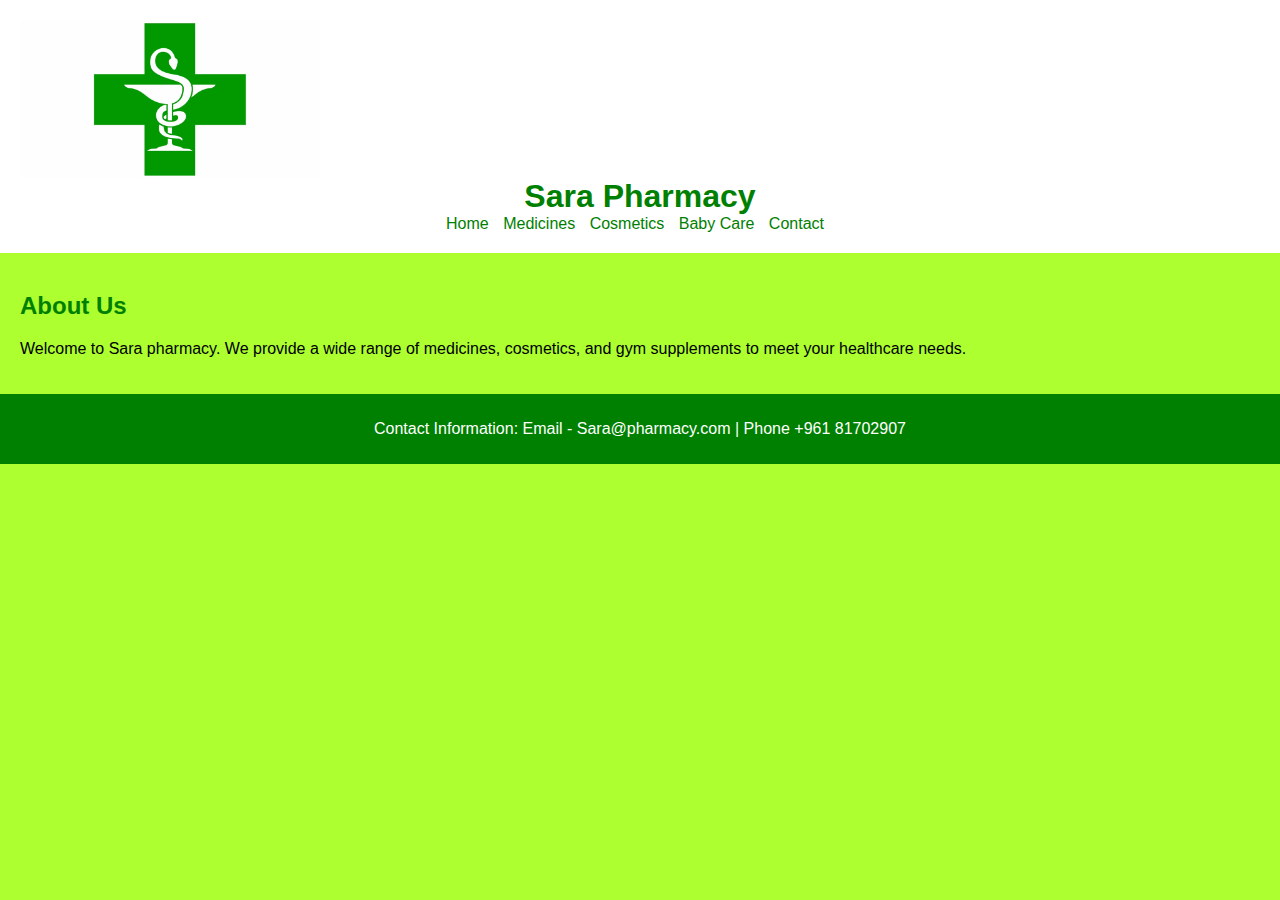
<file: index.html>
<!DOCTYPE html>
<html>
<head>
  <title>Sara Pharmacy</title>
  <link rel="stylesheet" type="text/css" href="styles.css">
  
</head>
<body>
  <header>

    <div class="logo">
      <img src="Logo-Pharmacie.jpg" alt="Logo">
    </div>

    <h1> Sara Pharmacy</h1>
    <nav>
      <ul>
        <li><a href="index.html">Home</a></li>
        <li><a href="medicines.html">Medicines</a></li>
        <li><a href="cosmetics.html">Cosmetics</a></li>
        <li><a href="Baby Care.html">Baby Care</a></li>
        <li><a href="contact.html">Contact</a></li>
      </ul>
    </nav>
  </header>

  

  <section>
    <h2>About Us</h2>
    <p>Welcome to Sara pharmacy. We provide a wide range of medicines, cosmetics, and gym supplements to meet your healthcare needs.</p>
  </section>

  <footer>
    <p>Contact Information: Email - Sara@pharmacy.com | Phone +961 81702907</p>
  </footer>
  
</body>
</html>
</file>
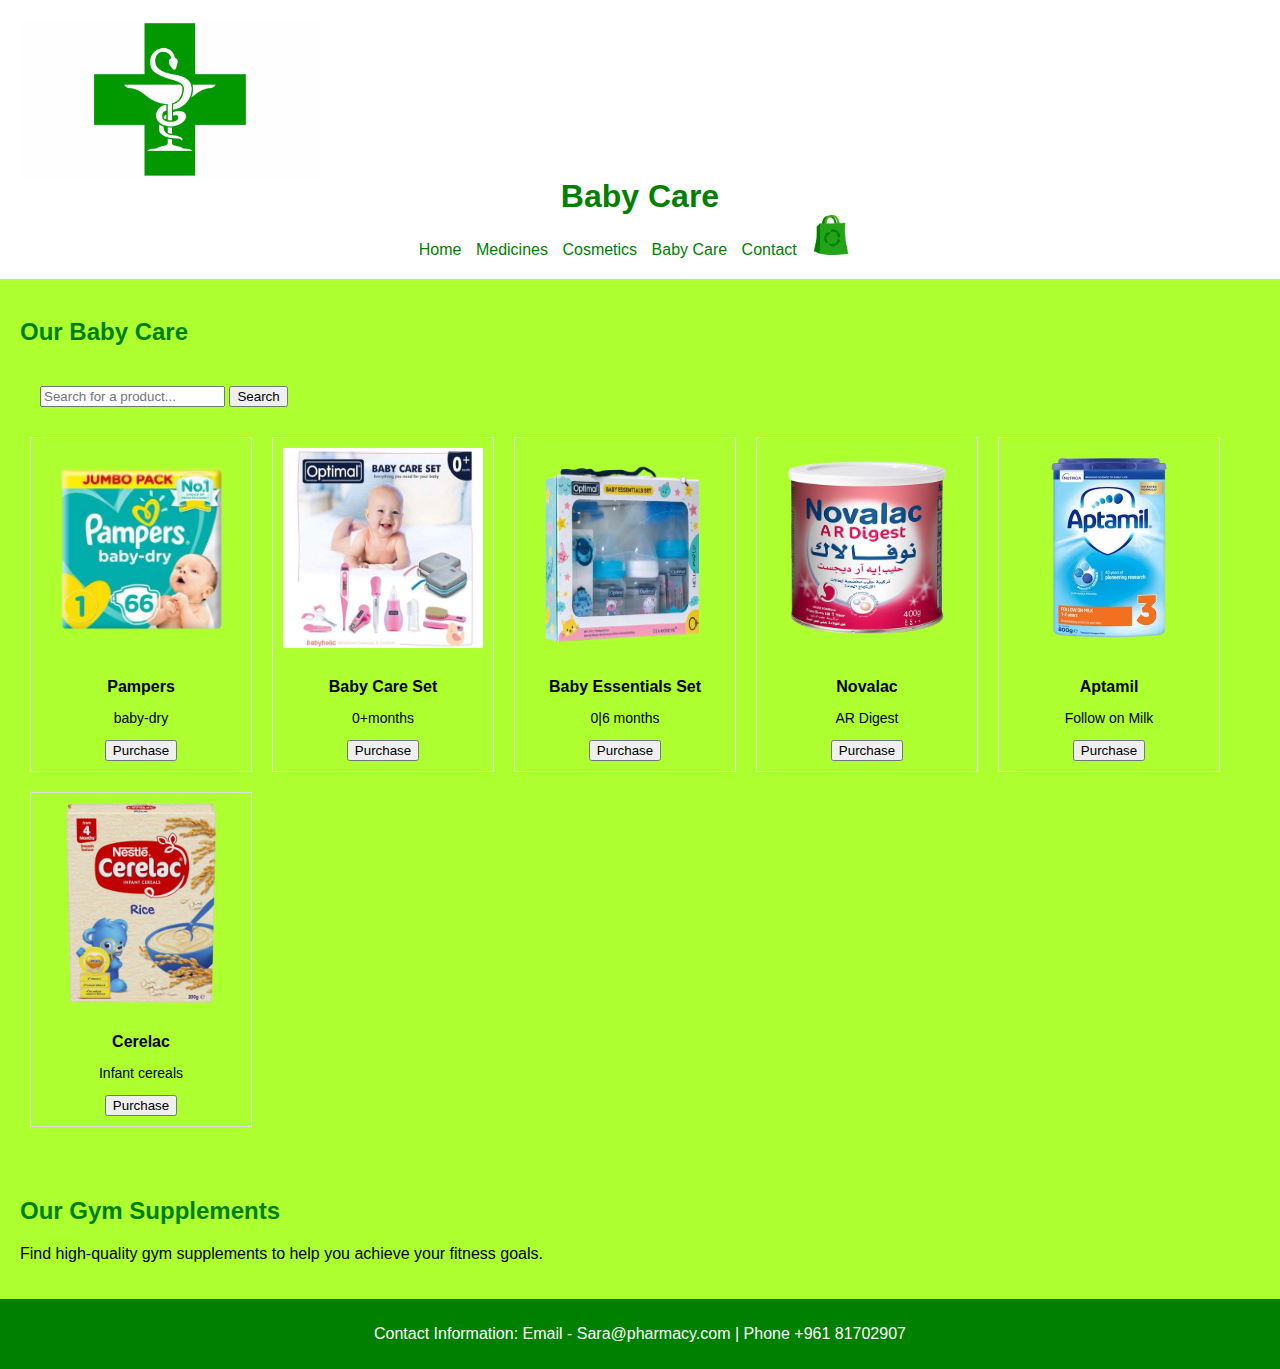
<file: Baby Care.html>
<!DOCTYPE html>
<html>
<head>
  <title>Baby Care</title>
  <link rel="stylesheet" type="text/css" href="styles.css">
  
  <script>
    function searchProducts() {
      var input = document.getElementById("search-input");
      var filter = input.value.toUpperCase();
      var products = document.getElementsByClassName("product");

      for (var i = 0; i < products.length; i++) {
        var name = products[i].getElementsByClassName("product-info")[0].getElementsByTagName("h3")[0];
        var description = products[i].getElementsByClassName("product-info")[0].getElementsByTagName("p")[0];

        if (name.innerHTML.toUpperCase().indexOf(filter) > -1 || description.innerHTML.toUpperCase().indexOf(filter) > -1) {
          products[i].style.display = "";
        } else {
          products[i].style.display = "none";
        }
      }
    }

    var shoppingBag = [];

  function addToBag(product) {
    shoppingBag.push(product);
    updateBagCount();
    updateBagItems();
    openShoppingBagPage();
  }

  function removeFromBag(index) {
    shoppingBag.splice(index, 1);
    updateBagCount();
    updateBagItems();
  }

  function updateBagCount() {
    var bagCount = document.getElementById("bag-count");
    bagCount.innerText = shoppingBag.length;
  }

  function updateBagItems() {
    var bagItems = document.getElementById("bag-items");
    bagItems.innerHTML = "";
    for (var i = 0; i < shoppingBag.length; i++) {
      var item = document.createElement("div");
      item.innerText = shoppingBag[i];
      var removeButton = document.createElement("button");
      removeButton.innerText = "Remove";
      removeButton.setAttribute("onclick", "removeFromBag(" + i + ")");
      item.appendChild(removeButton);
      bagItems.appendChild(item);
    }
  }
  

  </script>

</head>
<body>
  <header>

    <div class="logo">
      <img src="Logo-Pharmacie.jpg" alt="Logo">
    </div>

    <h1>Baby Care</h1>
    <nav>
      <ul>
        <li><a href="index.html">Home</a></li>
        <li><a href="medicines.html">Medicines</a></li>
        <li><a href="cosmetics.html">Cosmetics</a></li>
        <li><a href="Baby Care.html">Baby Care</a></li>
        <li><a href="contact.html">Contact</a></li>

        <li class="shopping-bag">
          <a href="shopping-bag.html">
            <img src="shoppingbaggreen.png" alt="Shopping Bag">
            <span id="bag-count"></span>
          </a>
        </li>

      </ul>
    </nav>
  </header>

  <section>
    <h2>Our Baby Care</h2>

    <section>
      <div class="search-container">
        <input type="text" id="search-input" placeholder="Search for a product...">
        <button type="button" onclick="searchProducts()"> Search</button>
      </div>
    </section>

    <div class="product-container">
      <div class="product">
        <img src="Pampers-removebg-preview.png" alt="Product 1">
        <div class="product-info">
          <h3>Pampers</h3>
          <p>baby-dry</p>
          <button onclick="addToBag('Product 1')">Purchase</button>
        </div>
      </div>
      <div class="product">
        <img src="Baby Care Set.JPG" alt="Product 2">
        <div class="product-info">
          <h3>Baby Care Set</h3>
          <p>0+months</p>
          <button onclick="addToBag('Product 1')">Purchase</button>
        </div>
      </div>
      <div class="product">
        <img src="Baby_Essentials_Set-removebg-preview.png" alt="Product 2">
        <div class="product-info">
          <h3>Baby Essentials Set</h3>
          <p>0|6 months</p>
          <button onclick="addToBag('Product 1')">Purchase</button>
        </div>
      </div>
      <div class="product">
        <img src="Novalac-removebg-preview.png" alt="Product 2">
        <div class="product-info">
          <h3>Novalac</h3>
          <p>AR Digest</p>
          <button onclick="addToBag('Product 1')">Purchase</button>
        </div>
      </div>
      <div class="product">
        <img src="Aptamil-removebg-preview.png" alt="Product 2">
        <div class="product-info">
          <h3>Aptamil</h3>
          <p>Follow on Milk</p>
          <button onclick="addToBag('Product 1')">Purchase</button>
        </div>
      </div>
      <div class="product">
        <img src="Cerelac-removebg-preview.png" alt="Product 2">
        <div class="product-info">
          <h3>Cerelac</h3>
          <p>Infant cereals</p>
          <button onclick="addToBag('Product 1')">Purchase</button>
        </div>
      </div>
      
    </div>
  </section>

  <section>
    <h2>Our Gym Supplements</h2>
    <p>Find high-quality gym supplements to help you achieve your fitness goals.</p>
  </section>

  <footer>
    <p>Contact Information: Email - Sara@pharmacy.com | Phone +961 81702907</p>
  </footer>

</body>
</html>
</file>
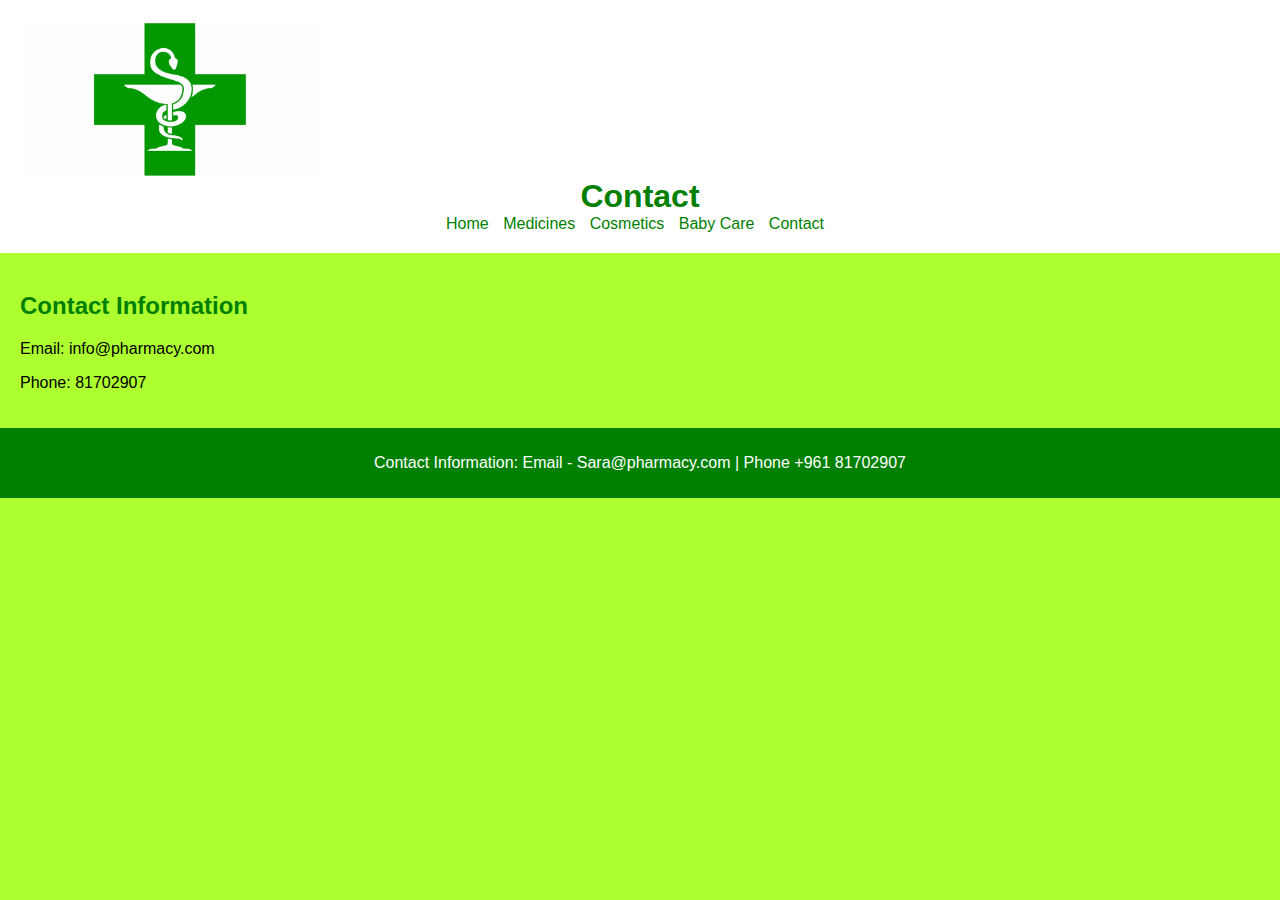
<file: contact.html>
<!DOCTYPE html>
<html>
<head>
  <title>Contact</title>
  <link rel="stylesheet" type="text/css" href="styles.css">
</head>
<body>
  <header>

    <div class="logo">
      <img src="Logo-Pharmacie.jpg" alt="Logo">
    </div>

    <h1>Contact</h1>
    <nav>
      <ul>
        <li><a href="index.html">Home</a></li>
        <li><a href="medicines.html">Medicines</a></li>
        <li><a href="cosmetics.html">Cosmetics</a></li>
        <li><a href="Baby Care.html">Baby Care</a></li>
        <li><a href="contact.html">Contact</a></li>
      </ul>
    </nav>
  </header>

  <section>
    <h2>Contact Information</h2>
    <p>Email: info@pharmacy.com</p>
    <p>Phone: 81702907</p>
  </section>

  <footer>
    <p>Contact Information: Email - Sara@pharmacy.com | Phone +961 81702907</p>
  </footer>
  
</body>
</html>
</file>
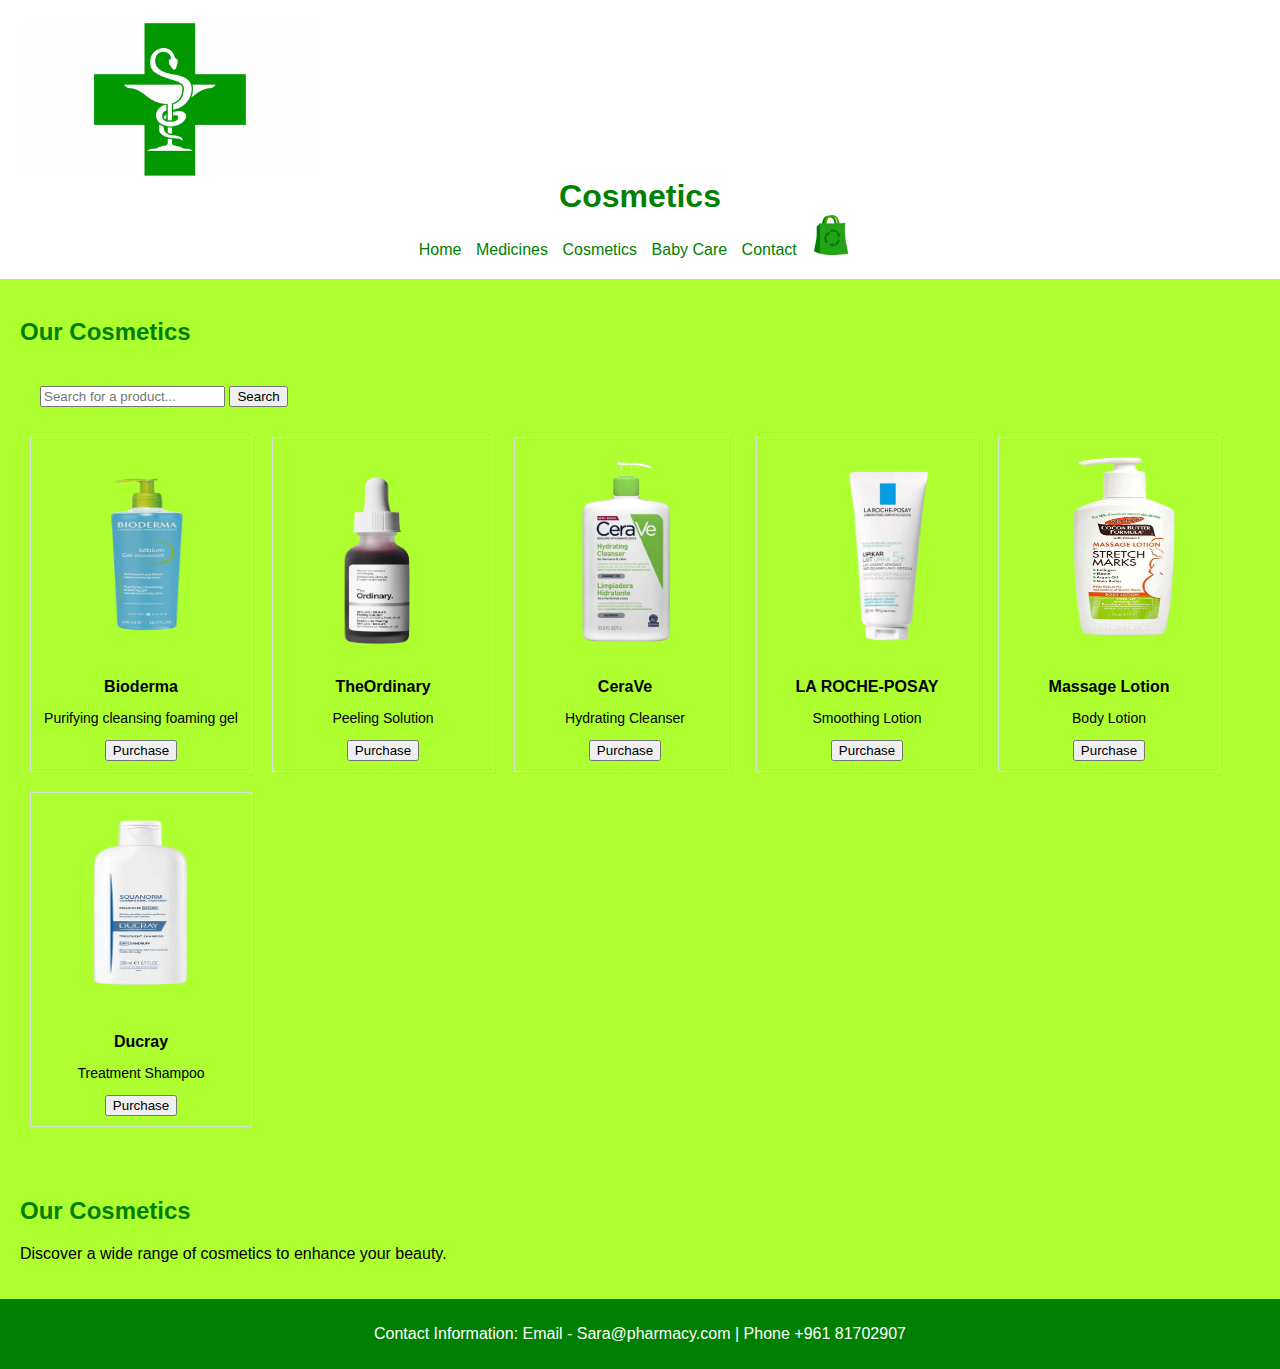
<file: cosmetics.html>
<!DOCTYPE html>
<html>
<head>
  <title>Cosmetics</title>
  <link rel="stylesheet" type="text/css" href="styles.css">

  <script>
    function searchProducts() {
      var input = document.getElementById("search-input");
      var filter = input.value.toUpperCase();
      var products = document.getElementsByClassName("product");

      for (var i = 0; i < products.length; i++) {
        var name = products[i].getElementsByClassName("product-info")[0].getElementsByTagName("h3")[0];
        var description = products[i].getElementsByClassName("product-info")[0].getElementsByTagName("p")[0];

        if (name.innerHTML.toUpperCase().indexOf(filter) > -1 || description.innerHTML.toUpperCase().indexOf(filter) > -1) {
          products[i].style.display = "";
        } else {
          products[i].style.display = "none";
        }
      }
    }

    var shoppingBag = [];

  function addToBag(product) {
    shoppingBag.push(product);
    updateBagCount();
    updateBagItems();
    openShoppingBagPage();
  }

  function removeFromBag(index) {
    shoppingBag.splice(index, 1);
    updateBagCount();
    updateBagItems();
  }

  function updateBagCount() {
    var bagCount = document.getElementById("bag-count");
    bagCount.innerText = shoppingBag.length;
  }

  function updateBagItems() {
    var bagItems = document.getElementById("bag-items");
    bagItems.innerHTML = "";
    for (var i = 0; i < shoppingBag.length; i++) {
      var item = document.createElement("div");
      item.innerText = shoppingBag[i];
      var removeButton = document.createElement("button");
      removeButton.innerText = "Remove";
      removeButton.setAttribute("onclick", "removeFromBag(" + i + ")");
      item.appendChild(removeButton);
      bagItems.appendChild(item);
    }
  }

  
  </script>
  
</head>
<body>
  <header>

    <div class="logo">
      <img src="Logo-Pharmacie.jpg" alt="Logo">
    </div>

    <h1>Cosmetics</h1>
    <nav>
      <ul>
        <li><a href="index.html">Home</a></li>
        <li><a href="medicines.html">Medicines</a></li>
        <li><a href="cosmetics.html">Cosmetics</a></li>
        <li><a href="Baby Care.html">Baby Care</a></li>
        <li><a href="contact.html">Contact</a></li>

        <li class="shopping-bag">
          <a href="shopping-bag.html">
            <img src="shoppingbaggreen.png" alt="Shopping Bag">
            <span id="bag-count"></span>
          </a>
        </li>
        

      </ul>
    </nav>
  </header>

  <section>
    <h2>Our Cosmetics</h2>

    <section>
      <div class="search-container">
        <input type="text" id="search-input" placeholder="Search for a product...">
        <button type="button" onclick="searchProducts()"> Search</button>
      </div>
    </section>

    <div class="product-container">
      <div class="product">
        <img src="Bioderma-removebg-preview.png" alt="Product 1">
        <div class="product-info">
          <h3>Bioderma</h3>
          <p>Purifying cleansing foaming gel</p>
          <button onclick="addToBag('Product 1')">Purchase</button>
        </div>
      </div>
      <div class="product">
        <img src="TheOrdinary-removebg-preview.png" alt="Product 2">
        <div class="product-info">
          <h3>TheOrdinary</h3>
          <p>Peeling Solution</p>
          <button onclick="addToBag('Product 1')">Purchase</button>
        </div>
      </div>
      <div class="product">
        <img src="CeraVe-removebg-preview.png" alt="Product 2">
        <div class="product-info">
          <h3>CeraVe</h3>
          <p>Hydrating Cleanser</p>
          <button onclick="addToBag('Product 1')">Purchase</button>
        </div>
      </div>
      <div class="product">
        <img src="LA_ROCHE-POSAY-removebg-preview.png" alt="Product 2">
        <div class="product-info">
          <h3>LA ROCHE-POSAY</h3>
          <p>Smoothing Lotion</p>
          <button onclick="addToBag('Product 1')">Purchase</button>
        </div>
      </div>
      <div class="product">
        <img src="Massage_Lotion-removebg-preview.png" alt="Product 2">
        <div class="product-info">
          <h3>Massage Lotion</h3>
          <p>Body Lotion</p>
          <button onclick="addToBag('Product 1')">Purchase</button>
        </div>
      </div>
      <div class="product">
        <img src="Ducray-removebg-preview.png" alt="Product 2">
        <div class="product-info">
          <h3>Ducray</h3>
          <p>Treatment Shampoo</p>
          <button onclick="addToBag('Product 1')">Purchase</button>
        </div>
      </div>

     
    </div>

    
  </section>

  <section>
    <h2>Our Cosmetics</h2>
    <p>Discover a wide range of cosmetics to enhance your beauty.</p>
  </section>

  <footer>
    <p>Contact Information: Email - Sara@pharmacy.com | Phone +961 81702907</p>
  </footer>
  
</body>
</html>
</file>
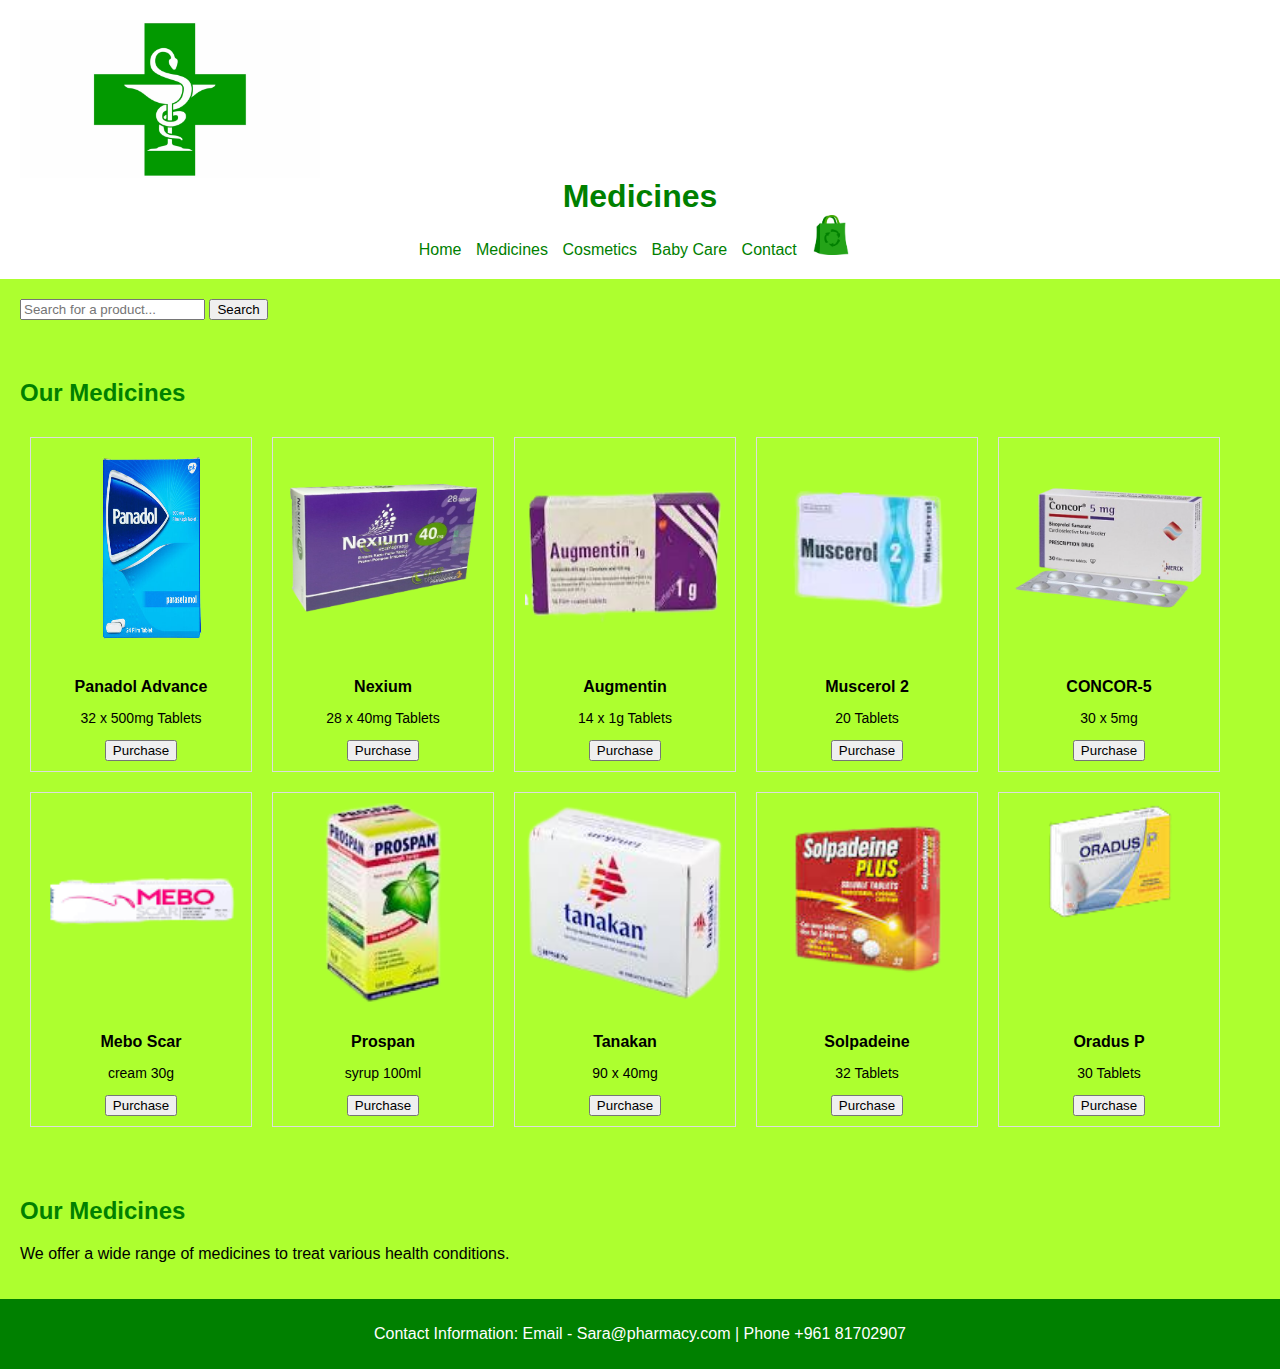
<file: medicines.html>
<!DOCTYPE html>
<html>
<head>
  <title>Medicines</title>
  <link rel="stylesheet" type="text/css" href="styles.css">

  <script>
    function searchProducts() {
      var input = document.getElementById("search-input");
      var filter = input.value.toUpperCase();
      var products = document.getElementsByClassName("product");

      for (var i = 0; i < products.length; i++) {
        var name = products[i].getElementsByClassName("product-info")[0].getElementsByTagName("h3")[0];
        var description = products[i].getElementsByClassName("product-info")[0].getElementsByTagName("p")[0];

        if (name.innerHTML.toUpperCase().indexOf(filter) > -1 || description.innerHTML.toUpperCase().indexOf(filter) > -1) {
          products[i].style.display = "";
        } else {
          products[i].style.display = "none";
        }
      }
    }

    var shoppingBag = [];

  function addToBag(product) {
    shoppingBag.push(product);
    updateBagCount();
    updateBagItems();
    openShoppingBagPage();
  }

  function removeFromBag(index) {
    shoppingBag.splice(index, 1);
    updateBagCount();
    updateBagItems();
  }

  function updateBagCount() {
    var bagCount = document.getElementById("bag-count");
    bagCount.innerText = shoppingBag.length;
  }

  function updateBagItems() {
    var bagItems = document.getElementById("bag-items");
    bagItems.innerHTML = "";
    for (var i = 0; i < shoppingBag.length; i++) {
      var item = document.createElement("div");
      item.innerText = shoppingBag[i];
      var removeButton = document.createElement("button");
      removeButton.innerText = "Remove";
      removeButton.setAttribute("onclick", "removeFromBag(" + i + ")");
      item.appendChild(removeButton);
      bagItems.appendChild(item);
    }
  }

 

  </script>

  

</head>
<body>
  <header>

    <div class="logo">
      <img src="Logo-Pharmacie.jpg" alt="Logo">
    </div>

    <h1>Medicines</h1>
    <nav>
      <ul>
        <li><a href="index.html">Home</a></li>
        <li><a href="medicines.html">Medicines</a></li>
        <li><a href="cosmetics.html">Cosmetics</a></li>
        <li><a href="Baby Care.html">Baby Care</a></li>
        <li><a href="contact.html">Contact</a></li>

        <li class="shopping-bag">
          <a href="shopping-bag.html">
            <img src="shoppingbaggreen.png" alt="Shopping Bag">
            <span id="bag-count"></span>
          </a>
        </li>

      </ul>
    </nav>
  </header>

  <section>
    <div class="search-container">
      <input type="text" id="search-input" placeholder="Search for a product...">
      <button type="button" onclick="searchProducts()"> Search</button>
    </div>
  </section>

  <section>
    <h2>Our Medicines</h2>

    <div class="product-container">

      <div class="product">
        <img src="panadoll-removebg-preview.png" alt="Product1">
        <div class="product-info">
          <h3>Panadol Advance</h3>
          <p>32 x 500mg Tablets</p>
          <button onclick="addToBag('Product 1')">Purchase</button>
        </div>
      </div>
      <div class="product">
        <img src="nexium-removebg-preview.png" alt="Product 2">
        <div class="product-info">
          <h3>Nexium</h3>
          <p>28 x 40mg Tablets</p>
          <button onclick="addToBag('Product 1')">Purchase</button>
        </div>
      </div>
      <div class="product">
        <img src="augmentin-removebg-preview.png" alt="Product 2">
        <div class="product-info">
          <h3>Augmentin</h3>
          <p>14 x 1g Tablets</p>
          <button onclick="addToBag('Product 1')">Purchase</button>
        </div>
      </div>
      <div class="product">
        <img src="images-removebg-preview.png" alt="Product 2">
        <div class="product-info">
          <h3>Muscerol 2 </h3>
          <p>20 Tablets</p>
          <button onclick="addToBag('Product 1')">Purchase</button>
        </div>
      </div>
      <div class="product">
        <img src="CONCOR-5-removebg-preview.png" alt="Product 2">
        <div class="product-info">
          <h3>CONCOR-5</h3>
          <p>30 x 5mg</p>
          <button onclick="addToBag('Product 1')">Purchase</button>
        </div>
      </div>
      <div class="product">
        <img src="meboscar-removebg-preview.png" alt="Product 2">
        <div class="product-info">
          <h3>Mebo Scar</h3>
          <p>cream 30g</p>
          <button onclick="addToBag('Product 1')">Purchase</button>
        </div>
      </div>
      <div class="product">
        <img src="prospan-removebg-preview.png" alt="Product 2">
        <div class="product-info">
          <h3>Prospan</h3>
          <p>syrup 100ml</p>
          <button onclick="addToBag('Product 1')">Purchase</button>
        </div>
      </div>
      <div class="product">
        <img src="tanakan-removebg-preview.png" alt="Product 2">
        <div class="product-info">
          <h3>Tanakan</h3>
          <p>90 x 40mg</p>
          <button onclick="addToBag('Product 1')">Purchase</button>
        </div>
      </div>
      <div class="product">
        <img src="Solpadeine-removebg-preview.png" alt="Product 2">
        <div class="product-info">
          <h3>Solpadeine</h3>
          <p>32 Tablets</p>
          <button onclick="addToBag('Product 1')">Purchase</button>
        </div>
      </div>
      <div class="product">
        <img src="oradus-p-removebg-preview.png" alt="Product 2">
        <div class="product-info">
          <h3>Oradus P</h3>
          <p>30 Tablets</p>
          <button onclick="addToBag('Product 1')">Purchase</button>
        </div>
      </div>

    </div>
  </section>

  <section>
    <h2>Our Medicines</h2>
    <p>We offer a wide range of medicines to treat various health conditions.</p>
  </section>

  <footer>
    <p>Contact Information: Email - Sara@pharmacy.com | Phone +961 81702907</p>
  </footer>
  

</body>
</html>
</file>
<file: styles.css>
body {
  font-family: Arial, sans-serif;
  margin: 0;
  padding: 0;
  background-color: greenyellow;
}

header {
  background-color: white;
  color: green;
  padding: 20px;
  text-align: center;
  
}
h1{
  margin:0 ;
  padding: 0;
}

h2{
  color: green;
}



nav ul {
  list-style-type: none;
  padding: 0;
  margin: 0;
}

nav ul li {
  display: inline;
  margin-right: 10px;
}

nav ul li a {
  color:green;
  text-decoration: none;
}

section {
  padding: 20px;
}

footer {
  background-color: green;
  color: #fff;
  padding: 10px;
  text-align: center;
}

.product-container {
  display: flex;
  flex-wrap: wrap;
  
}

.product {
  width: 200px;
  margin: 10px;
  padding: 10px;
  border: 1px solid #ddd;
  text-align: center;
}

.product img {
  width: 200px;
  height: 200px;
  margin-bottom: 10px;

}

.product-info h3 {
  font-size: 16px;
  margin-bottom: 5px;
}

.product-info p {
  font-size: 14px;
}

.button {
  display: inline-block;
  background-color: #333;
  color: #fff;
  padding: 10px 20px;
  text-decoration: none;
  border-radius: 5px;
}

.button:hover {
  background-color: #555;
}


.product-item {
  border: 1px solid #ccc;
  padding: 10px;
  display: block;
}

.logo {
  display: flex;
  align-items: center;
}

.logo img {
  width: 300px; 
  height: auto; 
 
}

.shopping-bag img {
  width: 40px;
  height: 40px;
}
</file>
